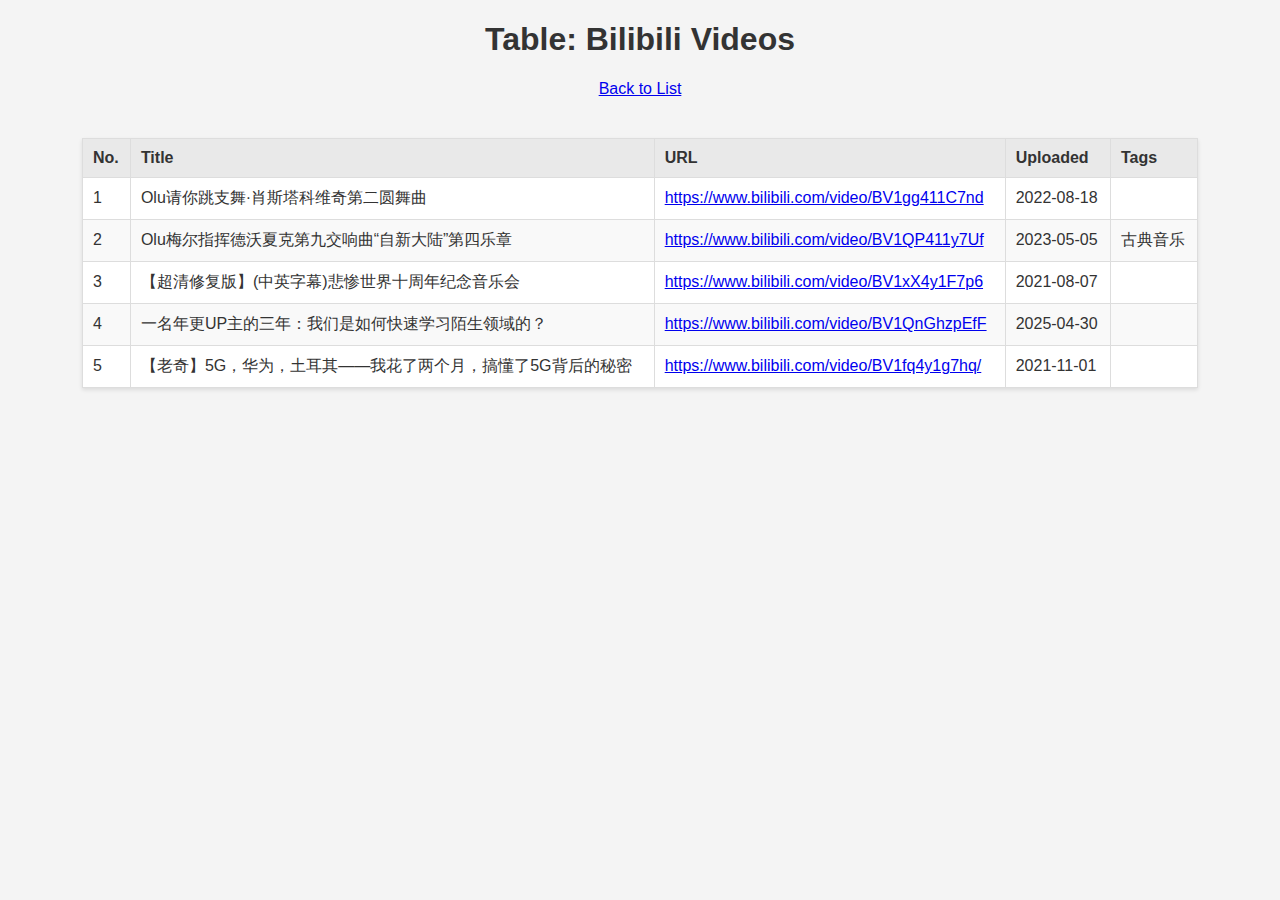
<file: bilibili.html>
<!DOCTYPE html>
<html lang="en">

<head>
    <meta charset="UTF-8">
    <meta name="viewport" content="width=device-width, initial-scale=1.0">
    <title>Table: Bilibili Videos</title>
    <link rel="stylesheet" href="style.css">
</head>

<body data-csvfile="bilibili.csv">
    <h1>Table: Bilibili Videos</h1>
    <div style="text-align: center; margin-bottom: 20px;">
        <a href="index.html">Back to List</a>
    </div>
    <div id="table-container"></div>
    <script src="page_script.js"></script>
</body>

</html>
</file>
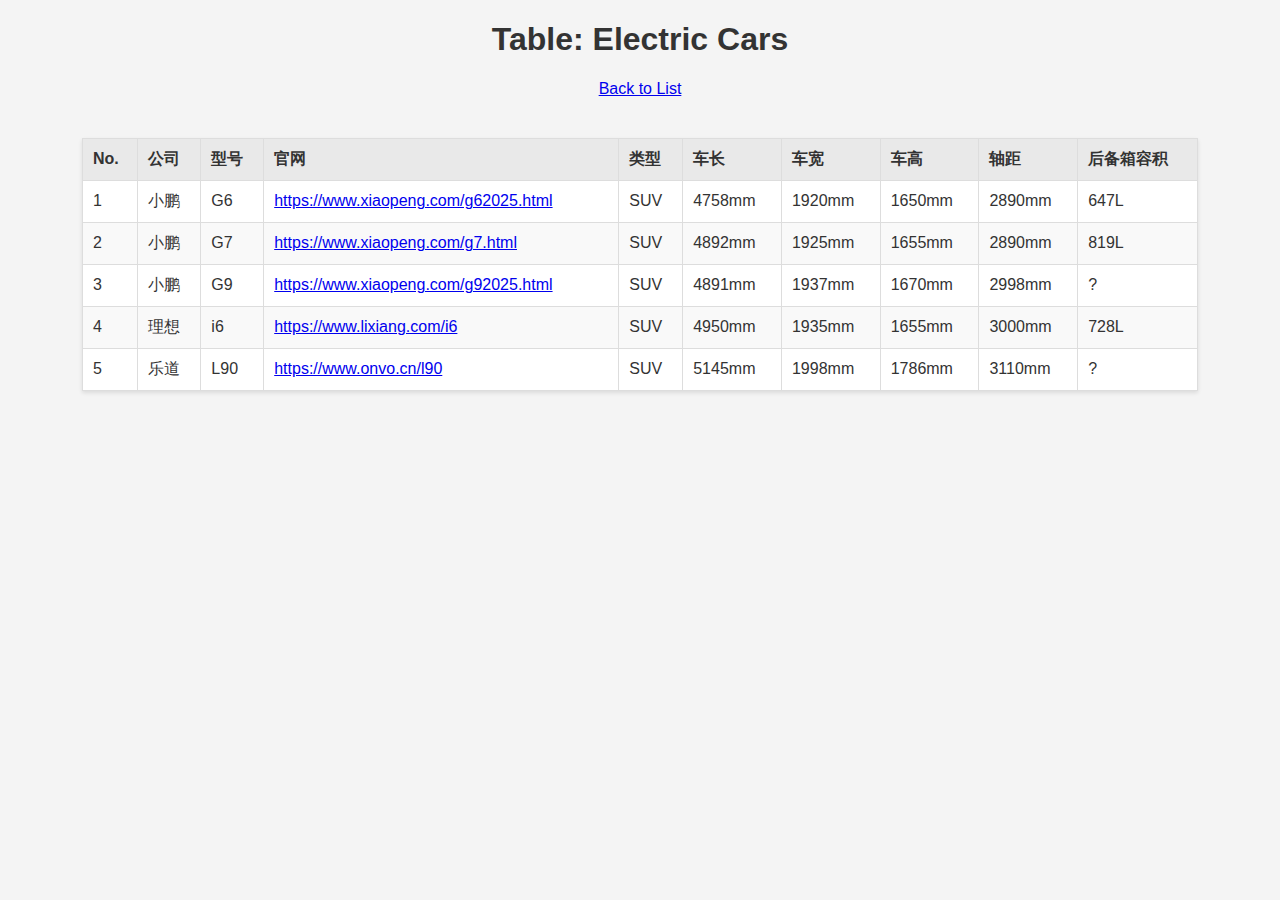
<file: car.html>
<!DOCTYPE html>
<html lang="en">

<head>
    <meta charset="UTF-8">
    <meta name="viewport" content="width=device-width, initial-scale=1.0">
    <title>Table: Electric Cars</title>
    <link rel="stylesheet" href="style.css">
</head>

<body data-csvfile="car.csv">
    <h1>Table: Electric Cars</h1>
    <div style="text-align: center; margin-bottom: 20px;">
        <a href="index.html">Back to List</a>
    </div>
    <div id="table-container"></div>
    <script src="page_script.js"></script>
</body>

</html>
</file>
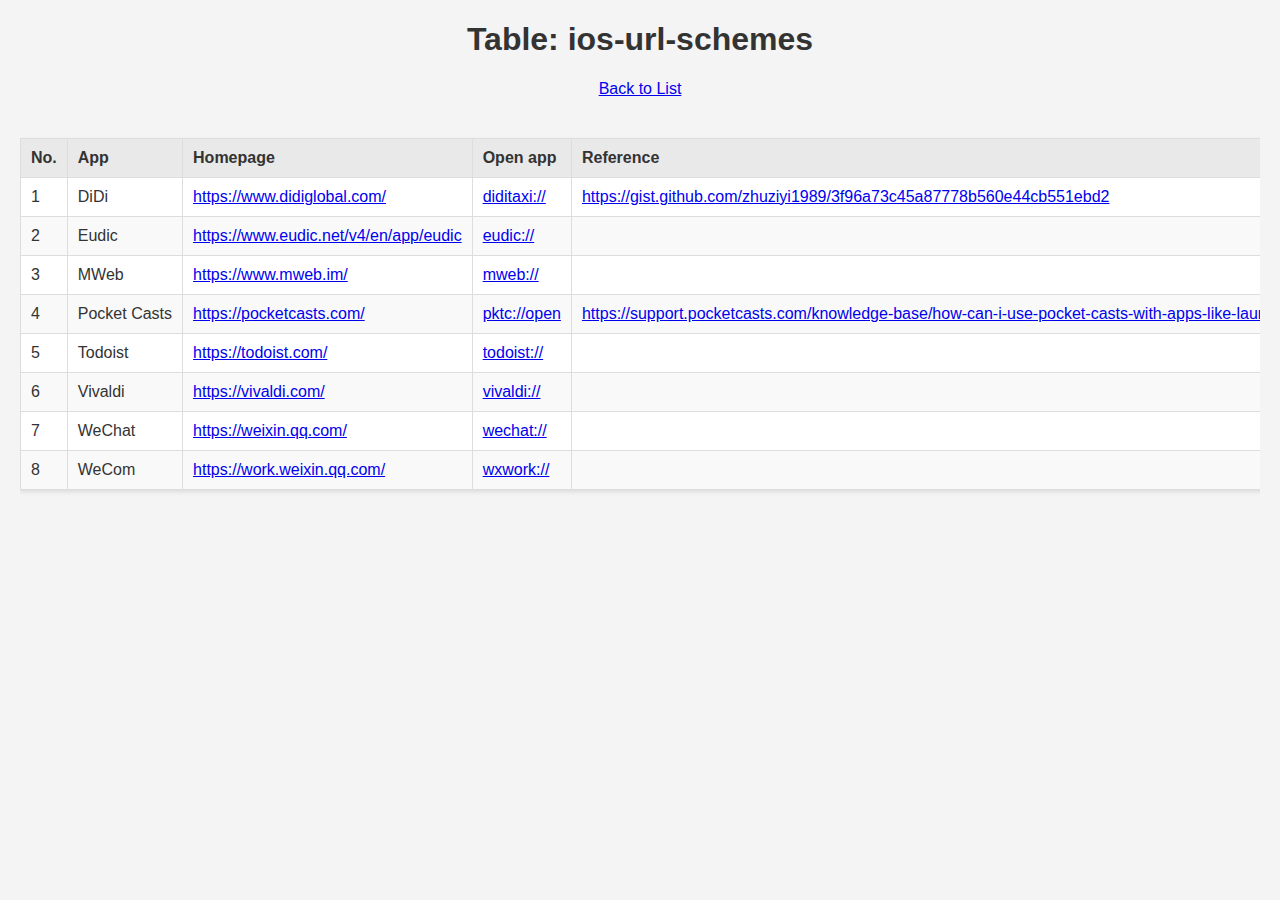
<file: ios-url-schemes.html>
<!DOCTYPE html>
<html lang="en">

<head>
    <meta charset="UTF-8">
    <meta name="viewport" content="width=device-width, initial-scale=1.0">
    <title>Table: ios-url-schemes</title>
    <link rel="stylesheet" href="style.css">
</head>

<body data-csvfile="ios-url-schemes.csv">
    <h1>Table: ios-url-schemes</h1>
    <div style="text-align: center; margin-bottom: 20px;">
        <a href="index.html">Back to List</a>
    </div>
    <div id="table-container"></div>
    <script src="page_script.js"></script>
</body>

</html>
</file>
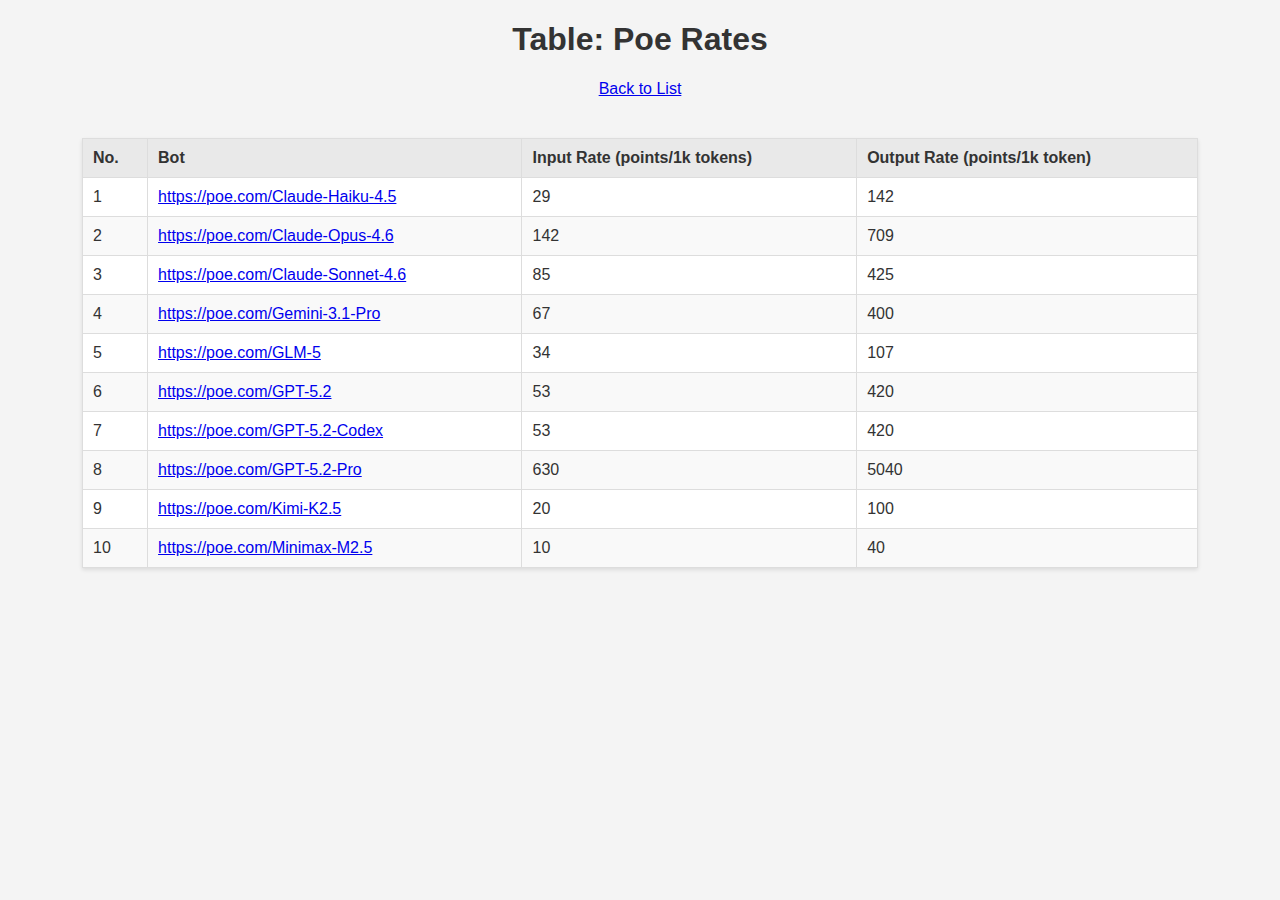
<file: poe-v2.html>
<!DOCTYPE html>
<html lang="en">

<head>
    <meta charset="UTF-8">
    <meta name="viewport" content="width=device-width, initial-scale=1.0">
    <title>Table: Poe Rates</title>
    <link rel="stylesheet" href="style.css">
</head>

<body data-csvfile="poe-v2.csv">
    <h1>Table: Poe Rates</h1>
    <div style="text-align: center; margin-bottom: 20px;">
        <a href="index.html">Back to List</a>
    </div>
    <div id="table-container"></div>
    <script src="page_script.js"></script>
</body>

</html>
</file>
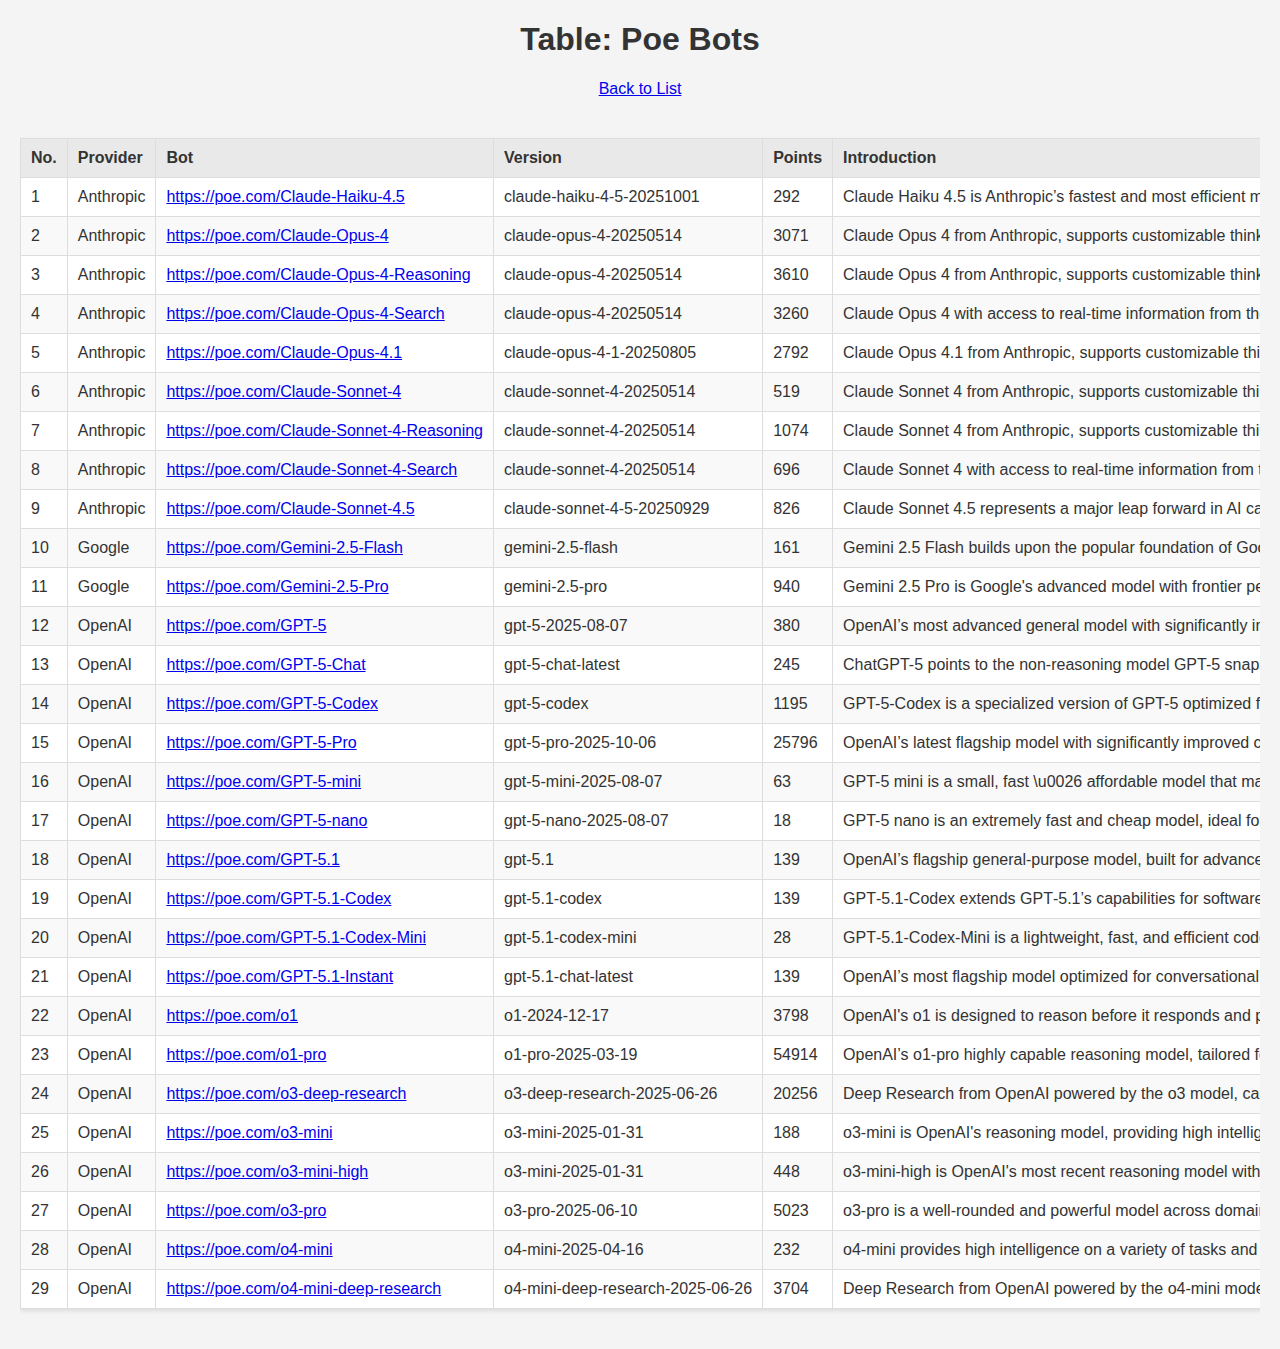
<file: poe.html>
<!DOCTYPE html>
<html lang="en">

<head>
    <meta charset="UTF-8">
    <meta name="viewport" content="width=device-width, initial-scale=1.0">
    <title>Table: Poe Bots</title>
    <link rel="stylesheet" href="style.css">
</head>

<body data-csvfile="poe.csv">
    <h1>Table: Poe Bots</h1>
    <div style="text-align: center; margin-bottom: 20px;">
        <a href="index.html">Back to List</a>
    </div>
    <div id="table-container"></div>
    <script src="page_script.js"></script>
</body>

</html>
</file>
<file: style.css>
body {
    font-family: Arial, sans-serif;
    margin: 20px;
    background-color: #f4f4f4;
    color: #333;
}

h1 {
    text-align: center;
    color: #333;
}

#table-container {
    margin-top: 20px;
    overflow-x: scroll; /* Ensures scrollbar is always visible if content overflows */
}

table {
    border-collapse: collapse;
    width: 90%; /* Adjusted width */
    margin: 20px auto;
    background-color: #fff;
    box-shadow: 0 2px 4px rgba(0,0,0,0.1);
}

th, td {
    border: 1px solid #ddd;
    padding: 10px; /* Increased padding */
    text-align: left;
    white-space: nowrap; /* Prevent text wrapping */
}

th {
    background-color: #e9e9e9; /* Lighter header background */
    font-weight: bold;
}

tr:nth-child(even) {
    background-color: #f9f9f9;
}

tr:hover {
    background-color: #f1f1f1;
}

#list-view {
    text-align: center;
}

#csv-list-container ul {
    padding: 0;
    display: inline-block;
    text-align: left;
}
</file>
